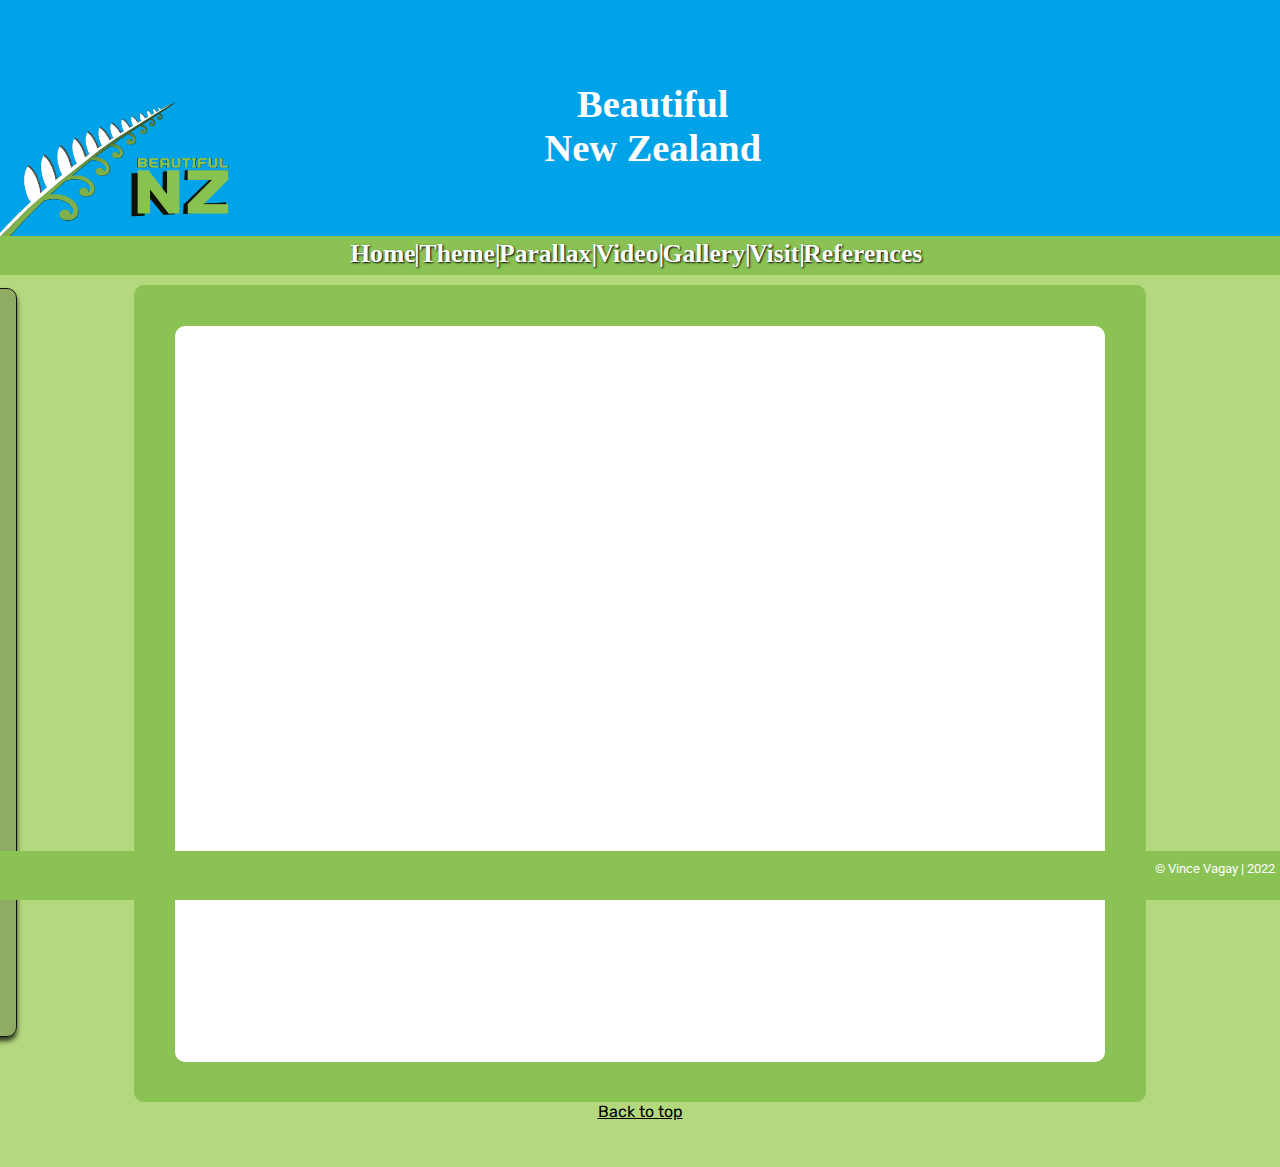
<file: LayoutBase.html>
<!DOCTYPE html>
<html lang="en">
  <!--© Vince Vagay-->
<head>
  <meta charset="UTF-8">
  <meta http-equiv="X-UA-Compatible" content="IE=edge">
  <meta name="viewport" content="width=device-width, initial-scale=1.0">
  <title>Beautiful NZ - Vince Vagay</title>
  <link rel="stylesheet" href="mystyle.css" type="text/css">
</head>

<!--Header contains logo and title-->
<header id="header" class="header">
  <!--For title of page-->
  <div class="flexbox wrapper" style="margin-top: -10px; margin-right: -8px; margin-left: -8px;">
      <h1 style="font-family: Verdana;font-size:3vw; color: white;">Beautiful <br> New Zealand</h1> 
  </div>
  <img class="zLayer0" src="Images/Header.png" alt="Javascript Header Image" style="width: 101.4%; margin-left: -10px;"/>
  <div class="zLayer99">
    <img  src="Images/HeaderLogo.png" alt="Javascript Header Image" style="width: 20%; margin-left: -10px; margin-top:-100%"/>
  </div>
</header>
<!--Header ends here-->
<!--Body starts here-->
<body>
</div> 
<!--Navigation starts here-->
<!--Links to parts of website-->
<div class="nav" id="nav">
<div style="text-align: center; background-color: #8ac353; font-family: 'Verdana'; font-size: 2vw; padding-top: 0.2vw; padding-bottom: 0.5vw;">
  <a class = "nav" href="index.html" style="color: white;">Home </a> 
  <a class = "nav" href="theme.html" style="color: white;">|Theme|</a> 
  <a class = "nav" href="parallax.html" style="color: white;">Parallax|</a> 
  <a class = "nav" href="video.html" style="color: white;">Video|</a> 
  <a class = "nav" href="gallery.html" style="color: white;">Gallery|</a> 
  <a class = "nav" href="visit.html" style="color: white;">Visit|</a> 
  <a class = "nav" href="references.html" style="color: white;">References</a> 
</div>

<!--Sidebar navigation, scrolls you to section on current page-->
<div class="container" style="margin-top: 1%;">
  <nav>
      <ul>
          <li class = "link"><a href="#Section1" style="color: white">Section 1</a></li>
          <li class = "link"><a href="#Section2" style="color: white">Section 2</a></li>
          <li class = "link"><a href="#Section3" style="color: white">Section 3</a></li>
          <li class = "link"><a href="#Section4" style="color: white">Section 4</a></li>
          <li class = "link"><a href="#Section5" style="color: white">Section 5</a></li>
      </ul>
  </nav>
</div>
</div>
<!--Js to make nav scroll with page-->
<script>
  window.onscroll = function() {myFunction()};
  
  var nav = document.getElementById("nav");
  var sticky = nav.offsetTop;
  
  function myFunction() {
    if (window.pageYOffset > sticky) {
      nav.classList.add("sticky");
    } else {
      nav.classList.remove("sticky");
    }
  }
</script>

<!--Navigation ends here-->

<!--Start of flexboxes to divide webpage-->

<!--Each section follows the same uniformity: image on left, heading on right, text on Right below heading-->
<div class="flexbox">
  <!--Header is centred with a large font size-->
  <div id="" style="font-size:1.5vw;text-align:left;">
    <br><br><br><br><br><br><br><br><br><br><br><br><br><br><br><br><br><br><br><br><br><br><br><br><br><br><br><br><br><br><br><br>

  </div>
</div>
</body>
<!--Body ends here-->
<!--Link to scroll you back to top of page-->
<div style="text-align: center;">
<a style="color:#000000;" href="#header">Back to top</a>
<br><br><br>
<!--Footer that travels with you at the bottom of page-->
<footer>
<!--Copyrighted by me-->
<span style="float: right; margin-right:25px;">© Vince Vagay | 2022</span>
</footer>

</html>
</file>
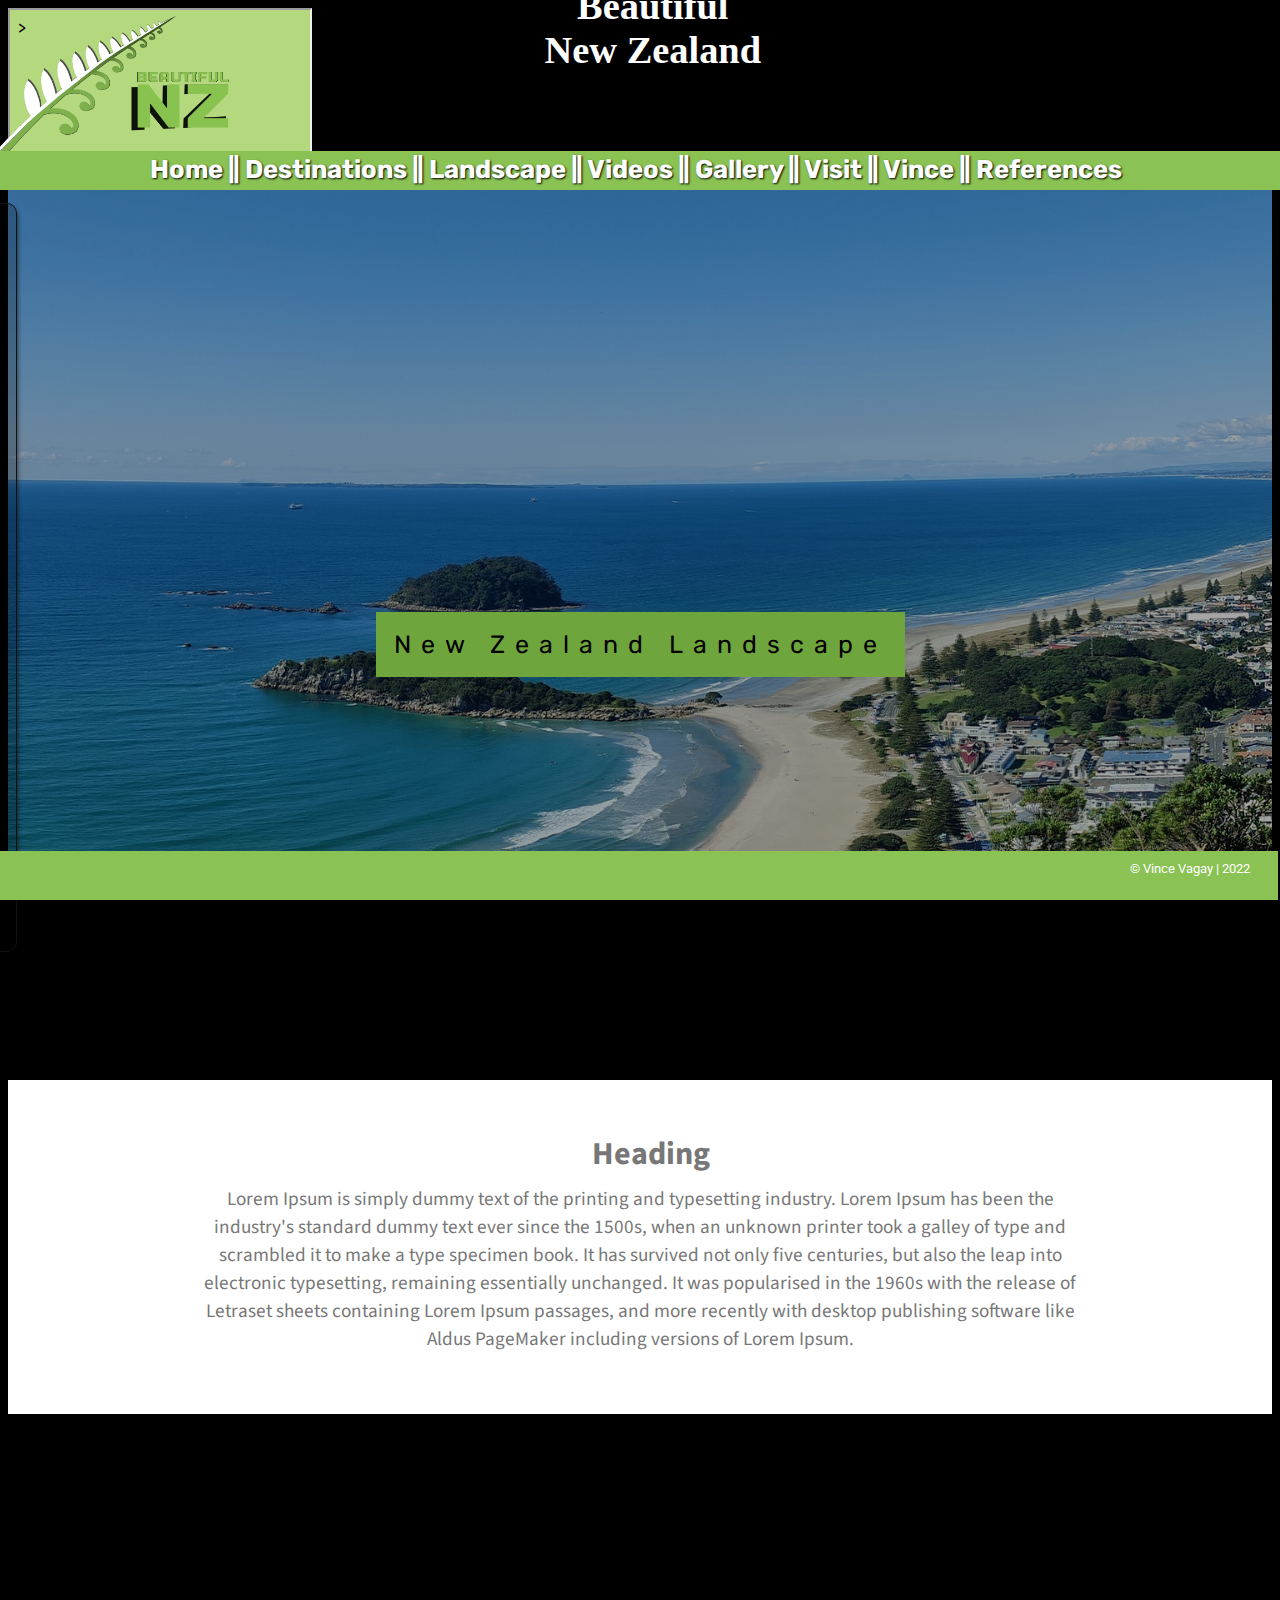
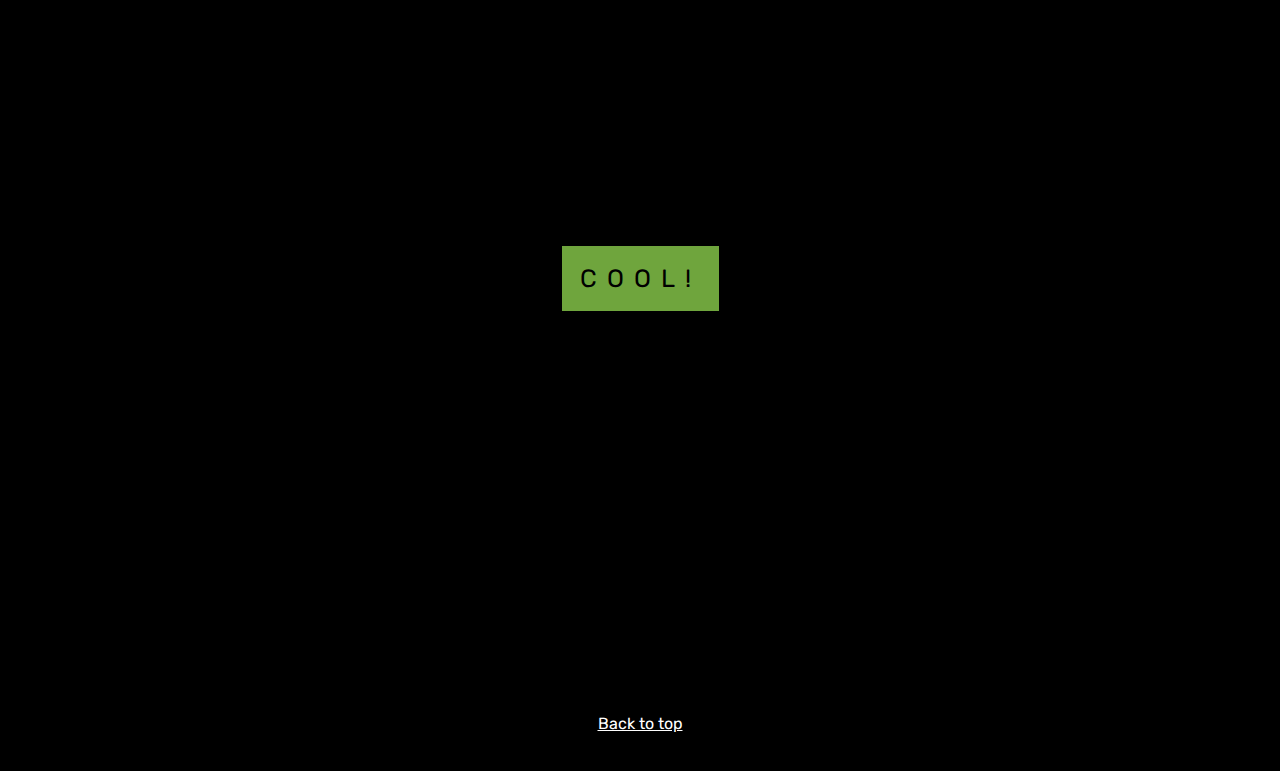
<file: parallax.html>
<!DOCTYPE html>
<html lang="en">
  <!--© Vince Vagay-->
  <!--This page took 30 minutes to code-->
<head>
  <meta charset="UTF-8">
  <meta http-equiv="X-UA-Compatible" content="IE=edge">
  <meta name="viewport" content="width=device-width, initial-scale=1.0">
  <title>Beautiful NZ - Vince Vagay</title>
  <link rel="stylesheet" href="mystyle.css" type="text/css">
</head>
<style>
body, html {
height: 100%;
background-color: #000000;
font-family: 'Rubik', sans-serif;
}
.bgimg-1, .bgimg-2, .bgimg-3 {
  position: relative;
  opacity: 0.65;
  background-attachment: fixed;
  background-position: center;
  background-repeat: no-repeat;
  background-size: cover;
}
.bgimg-1 {
  background-image: url("Images/Placeholder1080p.png");
  min-height: 100%;
}

.bgimg-2 {
  background-image: url("Images/Placeholder1080p.png");
  min-height: 400px;
}

.bgimg-3 {
  background-image: url("Images/Placeholder1080p.png");
  min-height: 400px;
}

.caption {
  position: absolute;
  left: 0;
  top: 50%;
  width: 100%;
  text-align: center;
  color: #0000;
}

.caption span.border {
  background-color: #abfe5e;
  color: #000000;
  padding: 18px;
  font-size: 25px;
  letter-spacing: 10px;
}
</style>
<!--Header contains logo and title-->
<iframe src="background.html"></iframe>
<header id="header" class="header">
    <!--For title of page-->
    <div class="flexbox wrapper" style="margin-top: -10px; margin-right: -8px; margin-left: -8px;">
        <h1 style="font-family: Verdana;font-size:3vw; color: white;  margin-top: -10%">Beautiful <br> New Zealand</h1> 
    </div>
    <div class="zLayer99">
        <img  class="non"src="Images/HeaderLogo.png" alt="HeaderLogo" style="width: 20%; margin-left: -10px; margin-top:-100%"/>
    </div>
</header>
<!--Header ends here-->
<!--Body starts here-->
<body>
</div> 
<!--Navigation starts here-->
<!--Links to parts of website-->
<div class="nav" id="nav">
    <div style="text-align: center; background-color: #8ac353; font-size: 2vw; padding-top: 0.2vw; padding-bottom: 0.5vw; width: 99.95%;">
      <a class = "nav" href="index.html" style="color: white;">Home |</a> 
      <a class = "nav" href="theme.html" style="color: white;">| Destinations |</a> 
      <a class = "nav" href="parallax.html" style="color: white;">| Landscape |</a> 
      <a class = "nav" href="video.html" style="color: white;">| Videos |</a> 
      <a class = "nav" href="gallery.html" style="color: white;">| Gallery |</a> 
      <a class = "nav" href="visit.html" style="color: white;">| Visit |</a> 
      <a class = "nav" href="vince.html" style="color: white;">| Vince |</a> 
      <a class = "nav" href="references.html" style="color: white;">| References</a> 
    </div>
    
<!--Sidebar navigation, scrolls you to section on current page-->
<div class="container" style="margin-top: 1%;">
  <nav>
      <ul>
          <li class = "link"><a href="#Section1" style="color: white">Section 1</a></li>
          <li class = "link"><a href="#Section2" style="color: white">Section 2</a></li>
          <li class = "link"><a href="#Section3" style="color: white">Section 3</a></li>
          <li class = "link"><a href="#Section4" style="color: white">Section 4</a></li>
          <li class = "link"><a href="#Section5" style="color: white">Section 5</a></li>
      </ul>
  </nav>
</div>
</div>
<!--Js to make nav scroll with page-->
<script>
  window.onscroll = function() {myFunction()};
  
  var nav = document.getElementById("nav");
  var sticky = nav.offsetTop;
  
  function myFunction() {
    if (window.pageYOffset > sticky) {
      nav.classList.add("sticky");
    } else {
      nav.classList.remove("sticky");
    }
  }
</script>
<!--Navigation ends here-->
    <div class="bgimg-1">
        <div class="caption">
        <span class="border">New Zealand Landscape</span>
        </div>
      </div>

      <div style="color: #777;background-color:white;text-align:center;padding:50px 80px; word-wrap: break-word;">
        <h3 style="text-align:center;">Heading</h3>
        <p style="padding-left: 10%; text-align: center;">Lorem Ipsum is simply dummy text of the printing and typesetting industry. Lorem Ipsum has been the industry's standard dummy text ever since the 1500s, when an unknown printer took a galley of type and scrambled it to make a type specimen book. It has survived not only five centuries, but also the leap into electronic typesetting, remaining essentially unchanged. It was popularised in the 1960s with the release of Letraset sheets containing Lorem Ipsum passages, and more recently with desktop publishing software like Aldus PageMaker including versions of Lorem Ipsum.</p>
      </div>
      
      <div class="bgimg-1">
        <div class="caption">
        <span class="border">COOL!</span>
        </div>
      </div>
</body>
<!--Body ends here-->
<!--Link to scroll you back to top of page-->
<div style="text-align: center;">
<a style="color:#ffffff;" href="#header">Back to top</a>
<br><br><br>
<!--Footer that travels with you at the bottom of page-->
<footer style="width:99%;">
<!--Copyrighted by me-->
<span style="float: right; margin-right:25px;">© Vince Vagay | 2022</span>
</footer>

</html>
</file>
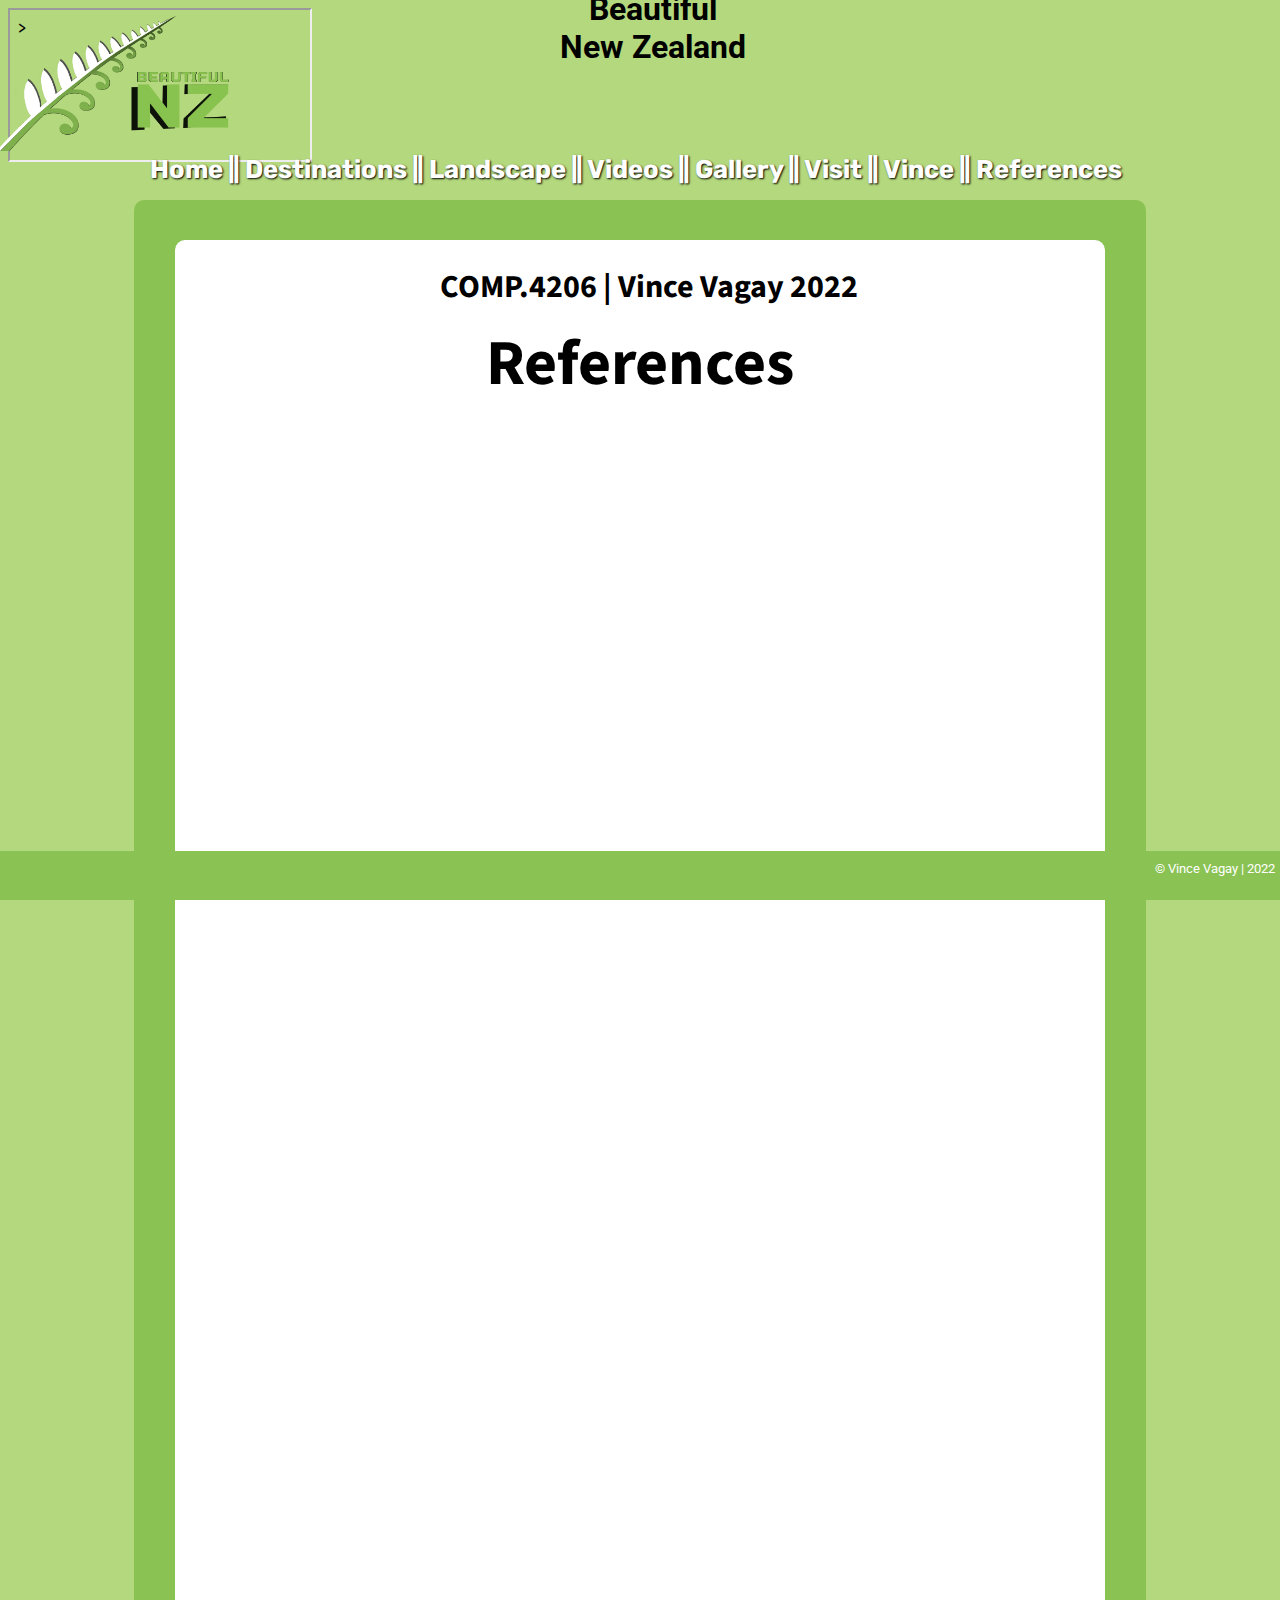
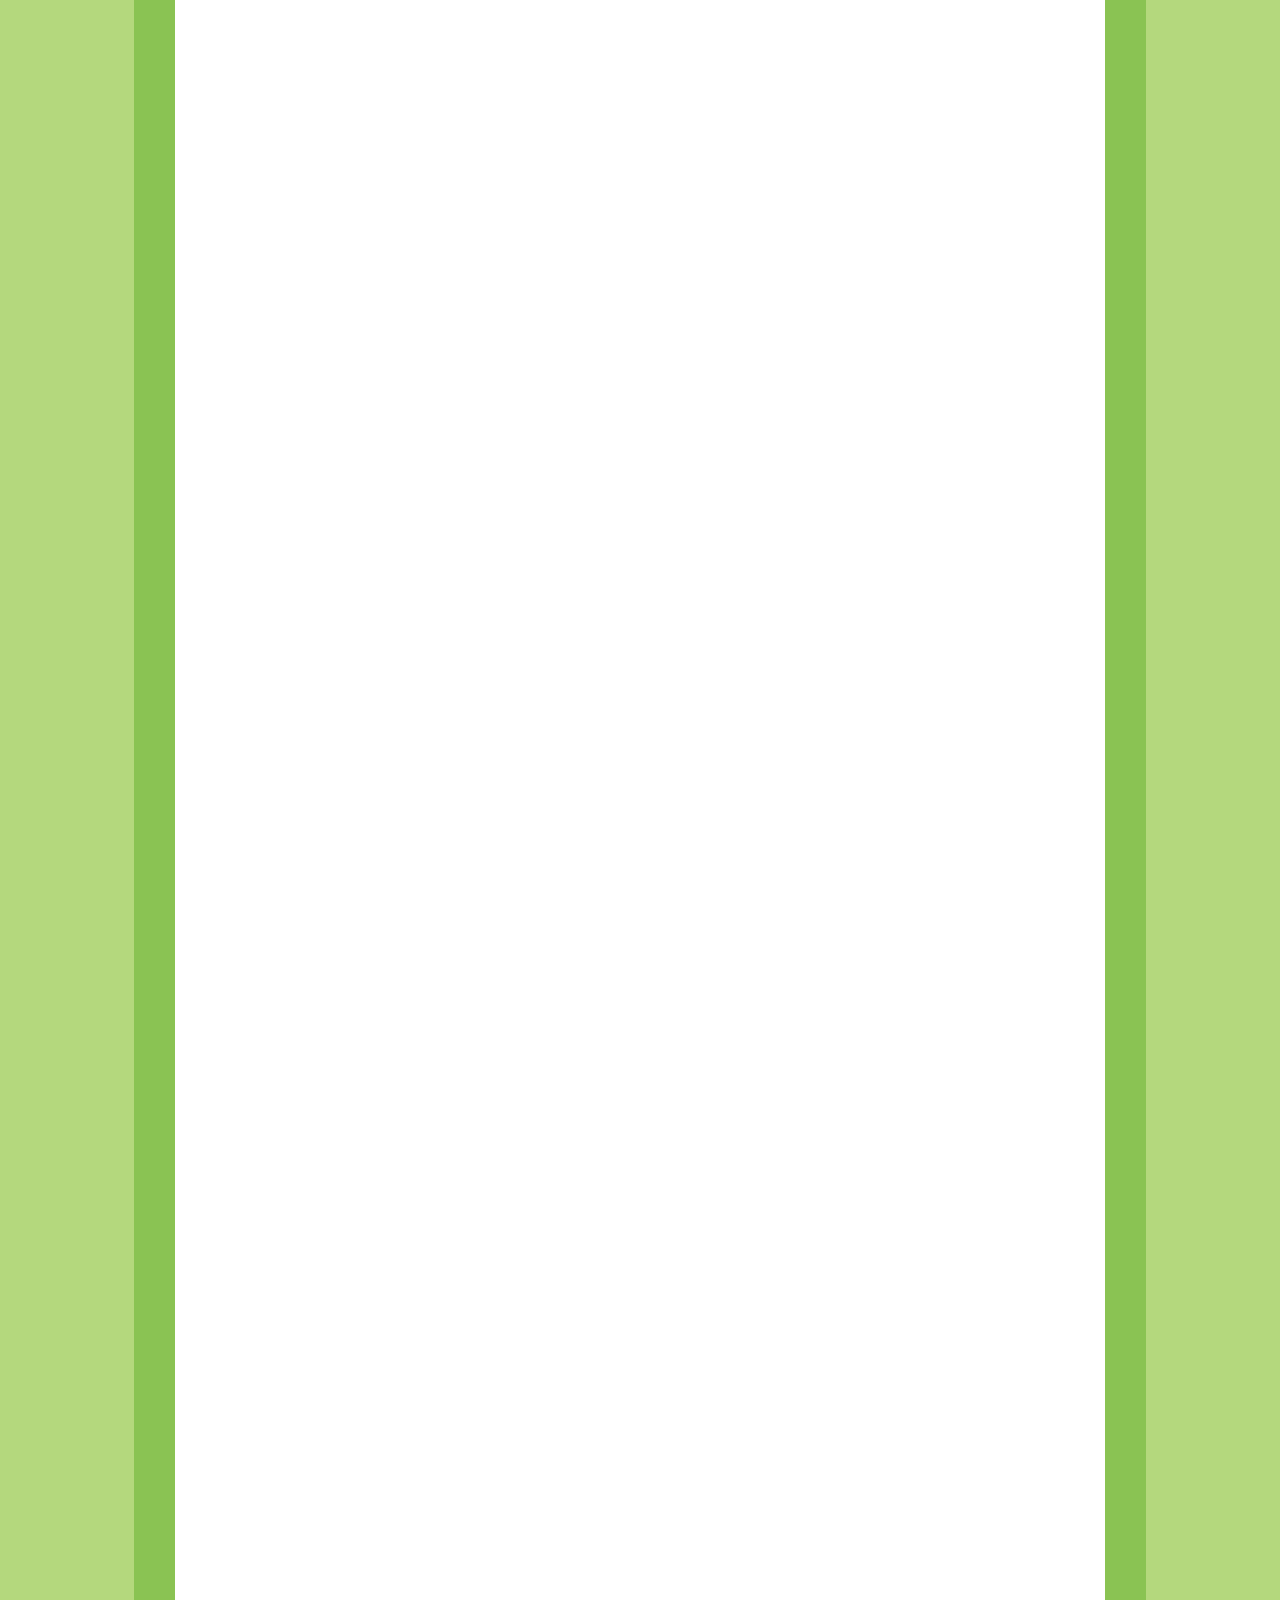
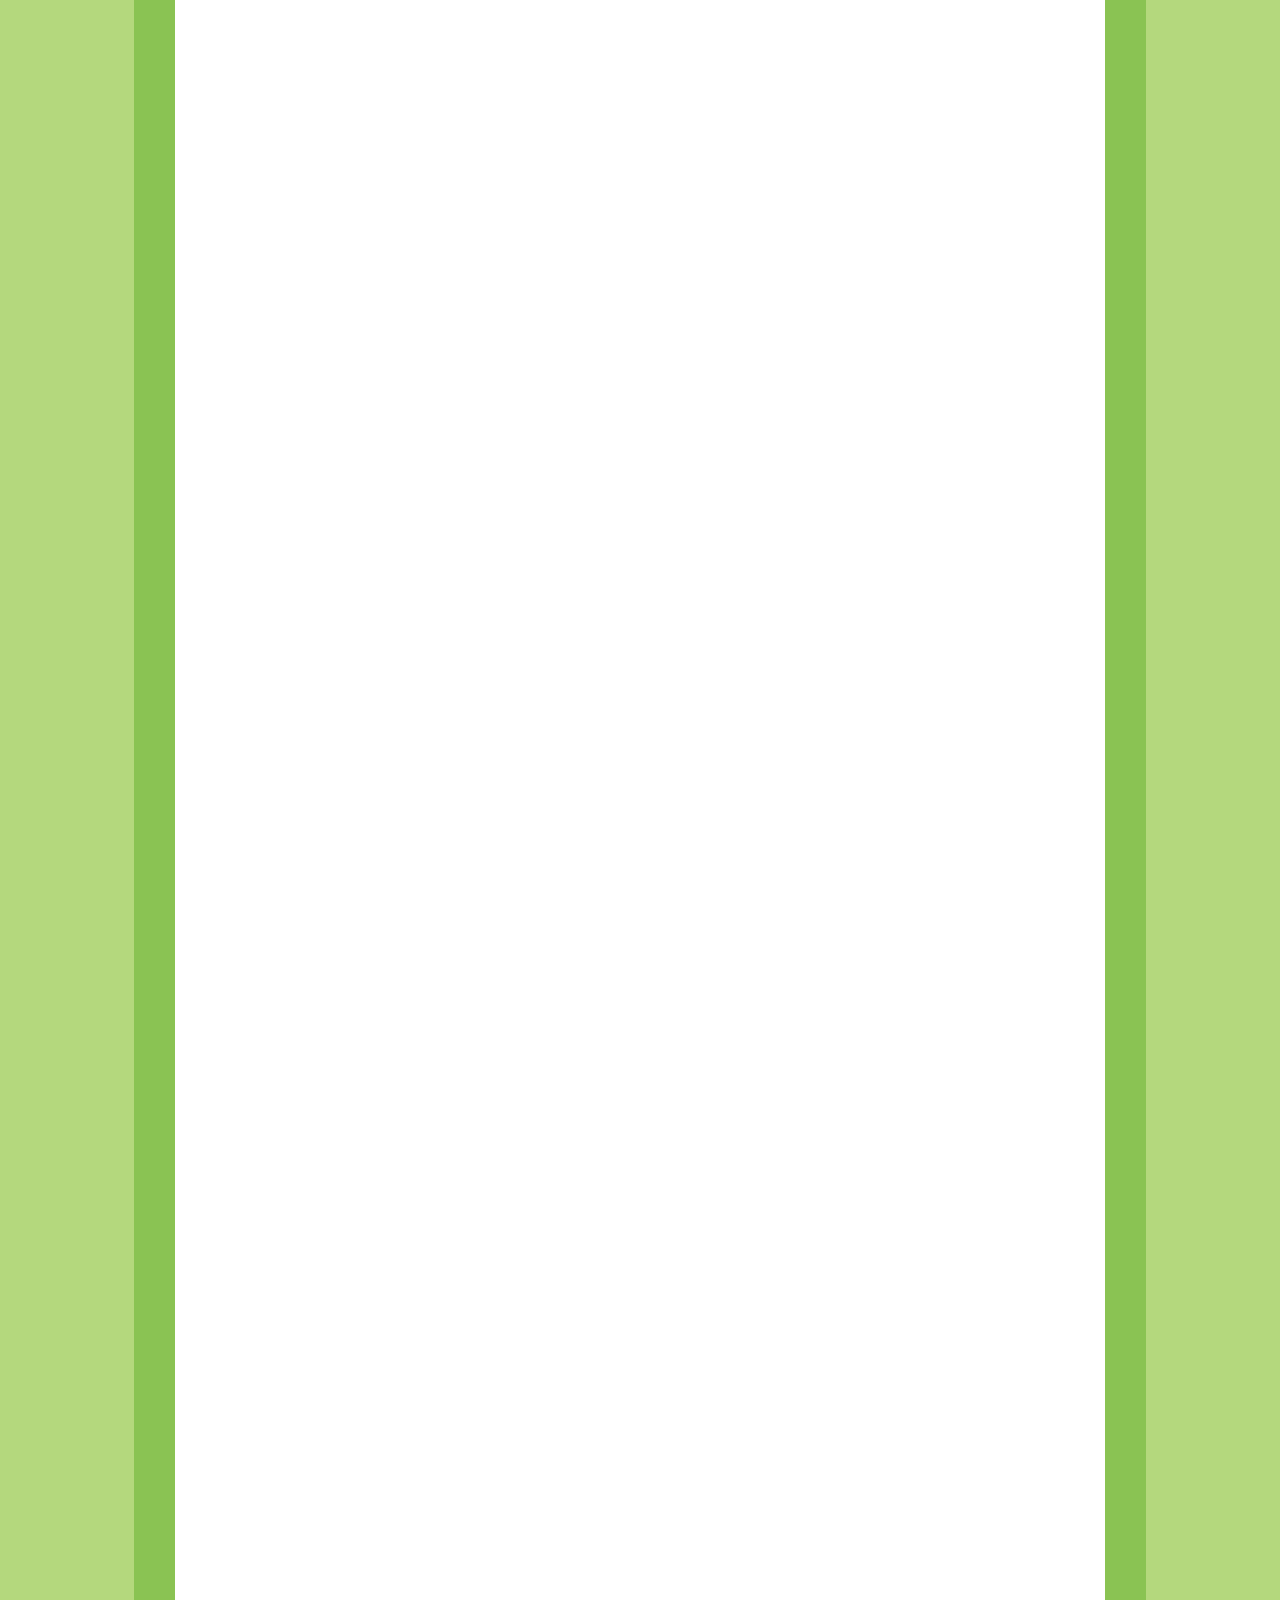
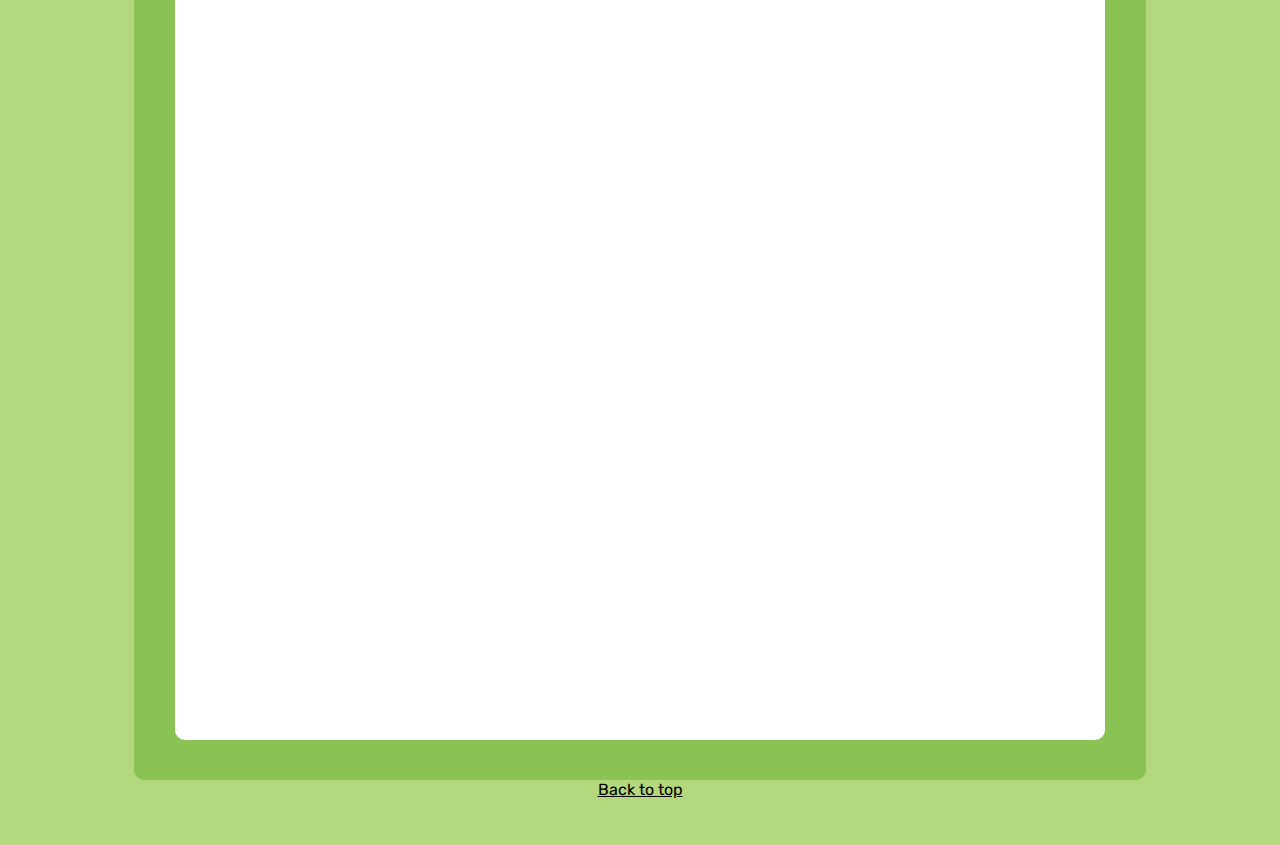
<file: references.html>
<!DOCTYPE html>
<html lang="en">
  <!--© Vince Vagay-->
<head>
  <meta charset="UTF-8">
  <meta http-equiv="X-UA-Compatible" content="IE=edge">
  <meta name="viewport" content="width=device-width, initial-scale=1.0">
  <title>Beautiful NZ - Vince Vagay</title>
  <link rel="stylesheet" href="mystyle.css" type="text/css">
</head>
<style>
    body{
        background-image: url();
    }
</style>
<!--Header contains logo and title-->
<iframe src="background.html"></iframe>
<header id="header" class="header">
    <!--For title of page-->
    <div class="flexbox wrapper" style="margin-top: -10px; margin-right: -8px; margin-left: -8px;">
      <h1 style="margin-top: -10%;">Beautiful <br> New Zealand</h1> 
    </div>
    <div class="zLayer99">
        <img  class="non"src="Images/HeaderLogo.png" alt="HeaderLogo" style="width: 20%; margin-left: -10px; margin-top:-100%"/>
    </div>
</header>
<!--Header ends here-->
<!--Body starts here-->
<body>
</div> 
<!--Navigation starts here-->
<!--Links to parts of website-->
<div class="nav" id="nav">
    <div style="text-align: center; font-size: 2vw; padding-top: 0.2vw; padding-bottom: 0.5vw;">
      <a class = "nav" href="index.html" style="color: white;">Home |</a> 
      <a class = "nav" href="theme.html" style="color: white;">| Destinations |</a> 
      <a class = "nav" href="parallax.html" style="color: white;">| Landscape |</a> 
      <a class = "nav" href="video.html" style="color: white;">| Videos |</a> 
      <a class = "nav" href="gallery.html" style="color: white;">| Gallery |</a> 
      <a class = "nav" href="visit.html" style="color: white;">| Visit |</a> 
      <a class = "nav" href="vince.html" style="color: white;">| Vince |</a> 
      <a class = "nav" href="references.html" style="color: white;">| References</a> 
    </div>
</div>
<!--Js to make nav scroll with page-->
<script>
  window.onscroll = function() {myFunction()};
  
  var nav = document.getElementById("nav");
  var sticky = nav.offsetTop;
  
  function myFunction() {
    if (window.pageYOffset > sticky) {
      nav.classList.add("sticky");
    } else {
      nav.classList.remove("sticky");
    }
  }
</script>

<!--Navigation ends here-->

<!--Start of flexboxes to divide webpage-->

<!--Each section follows the same uniformity: image on left, heading on right, text on Right below heading-->
<div class="flexbox">
  <!--Header is centred with a large font size-->
  <div style="font-size:1.5vw;text-align:left;">
    <br>
    <h3 style="text-align: center">COMP.4206 | Vince Vagay 2022</h3>
    <h2>References</h2>
    <iframe style="margin-left:0%; width: 95%; height: 400vw"src="https://docs.google.com/document/d/e/2PACX-1vTWiAtdsROwJa-HzDzx-qT4bCZF2iDjPdpbWjqB1N8Jq_lIgP9VbN_RKKse17GSo2Oy455Ka_DNr4bY/pub?embedded=true" frameborder="0" style="overflow:hidden;overflow-x:hidden;overflow-y:hidden;width:832px;position:absolute;top:-92px;left:-150px;right:0px;bottom:0px;z-index:0;"></iframe>
  </div>
</div>
</body>
<!--Body ends here-->
<!--Link to scroll you back to top of page-->
<div style="text-align: center;">
<a style="color:#000000;" href="#header">Back to top</a>
<br><br><br>
<!--Footer that travels with you at the bottom of page-->
<footer>
<!--Copyrighted by me-->
<span style="float: right; margin-right:25px;">© Vince Vagay | 2022</span>
</footer>

</html>
</file>
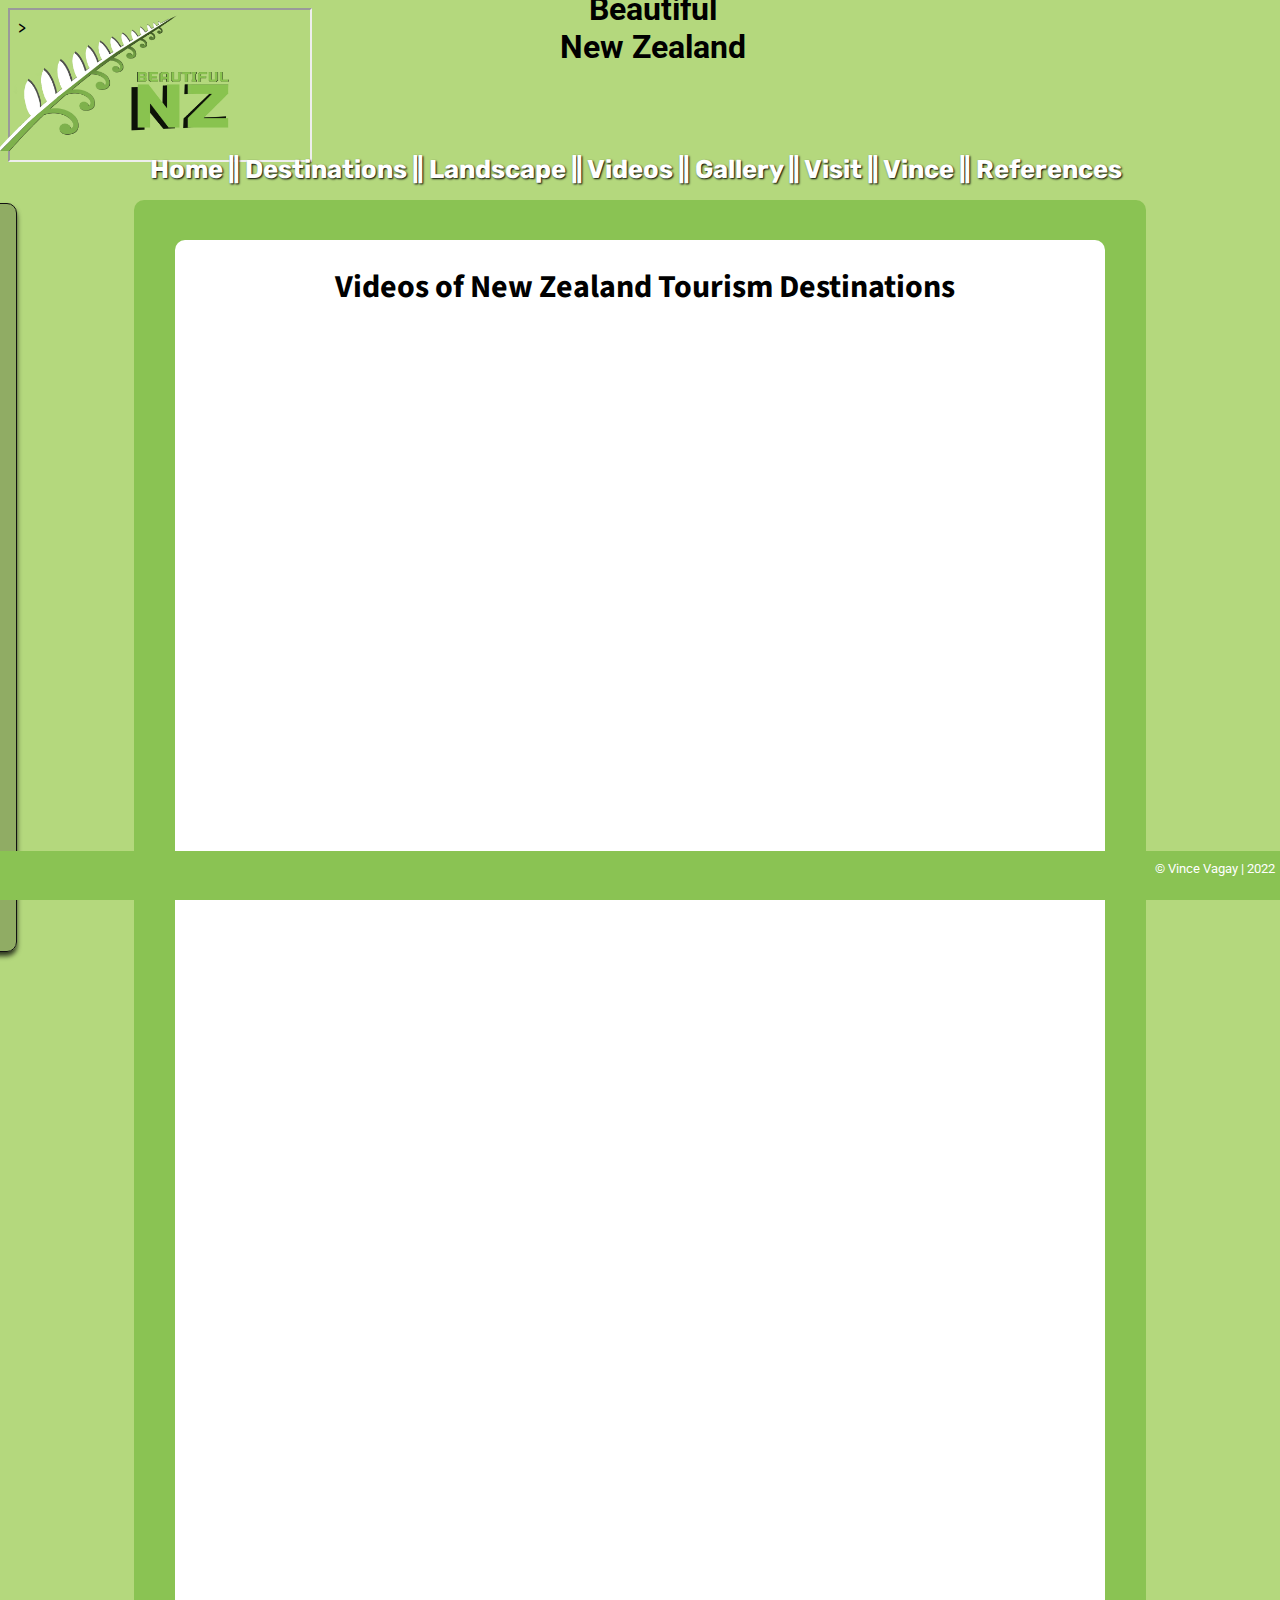
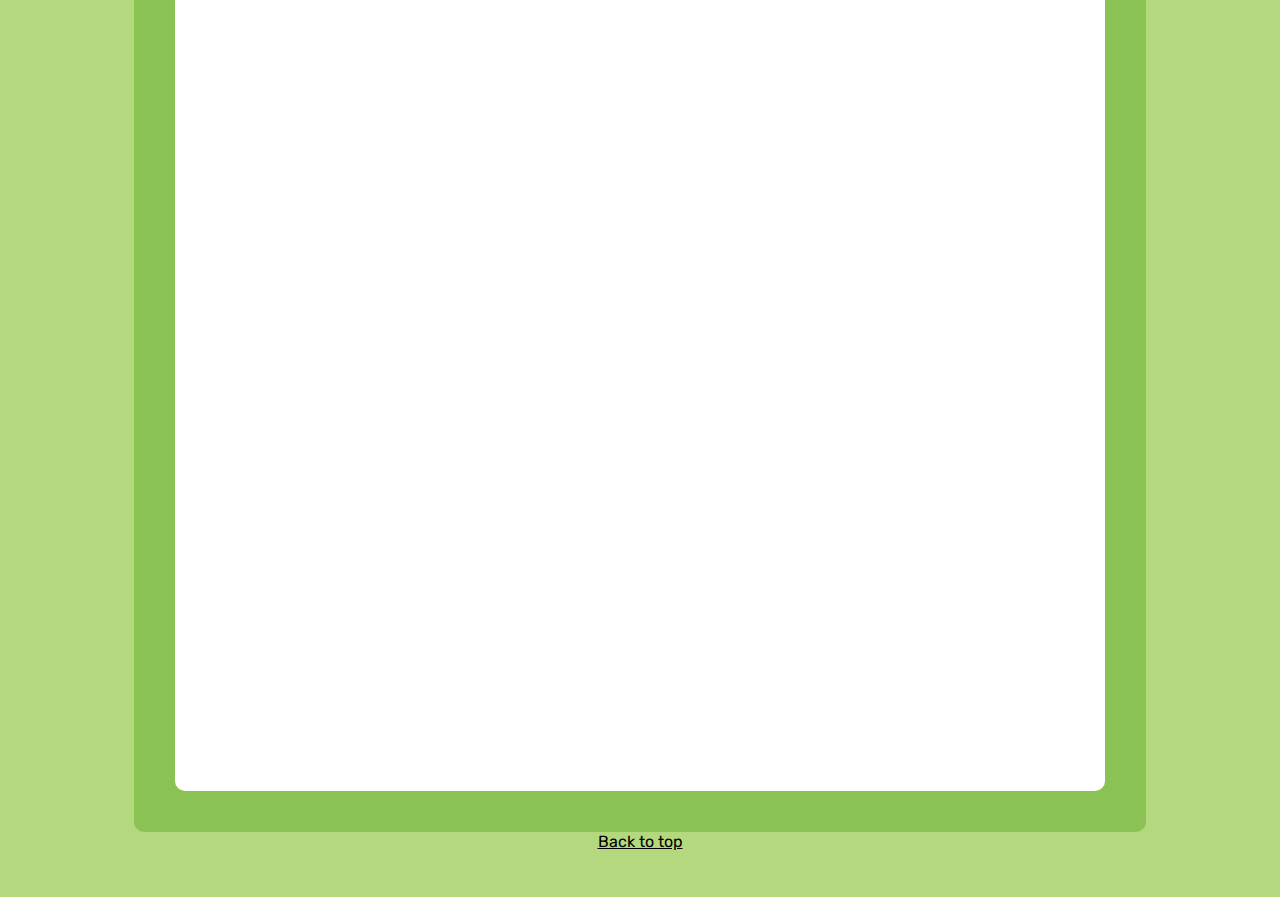
<file: video.html>
<!DOCTYPE html>
<html lang="en">
  <!--© Vince Vagay-->
  <!--This page took 30 Minutes to code-->
<head>
  <meta charset="UTF-8">
  <meta http-equiv="X-UA-Compatible" content="IE=edge">
  <meta name="viewport" content="width=device-width, initial-scale=1.0">
  <title>Beautiful NZ - Vince Vagay</title>
  <link rel="stylesheet" href="mystyle.css" type="text/css">
</head>
<!--Header contains logo and title-->
<iframe src="background.html"></iframe>
<header id="header" class="header">
    <!--For title of page-->
    <div class="flexbox wrapper" style="margin-top: -10px; margin-right: -8px; margin-left: -8px;">
        <h1 style="margin-top: -10%;">Beautiful <br> New Zealand</h1> 
    </div>
    <div class="zLayer99">
        <img  class="non"src="Images/HeaderLogo.png" alt="HeaderLogo" style="width: 20%; margin-left: -10px; margin-top:-100%"/>
    </div>
</header>
<!--Header ends here-->
<!--Body starts here-->
<body>
</div> 
<!--Navigation starts here-->
<!--Links to parts of website-->
<div class="nav" id="nav">
    <div style="text-align: center; font-size: 2vw; padding-top: 0.2vw; padding-bottom: 0.5vw;">
      <a class = "nav" href="index.html" style="color: white;">Home |</a> 
      <a class = "nav" href="theme.html" style="color: white;">| Destinations |</a> 
      <a class = "nav" href="parallax.html" style="color: white;">| Landscape |</a> 
      <a class = "nav" href="video.html" style="color: white;">| Videos |</a> 
      <a class = "nav" href="gallery.html" style="color: white;">| Gallery |</a> 
      <a class = "nav" href="visit.html" style="color: white;">| Visit |</a> 
      <a class = "nav" href="vince.html" style="color: white;">| Vince |</a> 
      <a class = "nav" href="references.html" style="color: white;">| References</a> 
    </div>
    
<!--Sidebar navigation, scrolls you to section on current page-->
<div class="container" style="margin-top: 1%;">
  <nav>
      <ul>
          <li class = "link"><a href="#Section1" style="color: white">Video 1</a></li>
          <li class = "link"><a href="#Section2" style="color: white">Video 2</a></li>
          <li class = "link"><a href="#Section3" style="color: white">Video 3</a></li>
          <li class = "link"><a href="#Section4" style="color: white">Video 4</a></li>
      </ul>
  </nav>
</div>
</div>
<!--Js to make nav scroll with page-->
<script>
  window.onscroll = function() {myFunction()};
  
  var nav = document.getElementById("nav");
  var sticky = nav.offsetTop;
  
  function myFunction() {
    if (window.pageYOffset > sticky) {
      nav.classList.add("sticky");
    } else {
      nav.classList.remove("sticky");
    }
  }
</script>

<!--Navigation ends here-->

<!--Start of flexboxes to divide webpage-->

<!--Each section follows the same uniformity: image on left, heading on right, text on Right below heading-->
<div class="flexbox">
  <!--Header is centred with a large font size-->
  <div style="font-size:1.5vw;text-align:left;">
    <br>
    <h3 style="text-align: center; padding-bottom: 3%; margin-left: -1%;">Videos of New Zealand Tourism Destinations</h3>
    <br>
    <div style="padding-left: 2%;">
      <br id="Section1"><br>
    <iframe style="width: 64vw; height: 36vw; padding-bottom: 1.5%;"src="https://www.youtube.com/embed/_eMAXOp2PvA" allowfullscreen  frameborder="0"></iframe>
    <br id="Section2"><br>
    <iframe style="width: 64vw; height: 36vw; padding-bottom: 1.5%;"src="https://www.youtube.com/embed/EdKDIph5IaM" allowfullscreen  frameborder="0"></iframe>
    <br id="Section3"><br>
    <iframe style="width: 64vw; height: 36vw; padding-bottom: 1.5%;"src="https://www.youtube.com/embed/RgKJPSkS4cs" allowfullscreen  frameborder="0"></iframe>
    <br id="Section4"><br>
    <iframe style="width: 64vw; height: 36vw; padding-bottom: 1.5%;"src="https://www.youtube.com/embed/YvnujdyigXE" allowfullscreen  frameborder="0"></iframe>
    </iframe>
  </div>
  </div>
</div>
</body>
<!--Body ends here-->
<!--Link to scroll you back to top of page-->
<div style="text-align: center;">
<a style="color:#000000;" href="#header">Back to top</a>
<br><br><br>
<!--Footer that travels with you at the bottom of page-->
<footer>
<!--Copyrighted by me-->
<span style="float: right; margin-right:25px;">© Vince Vagay | 2022</span>
</footer>

</html>
</file>
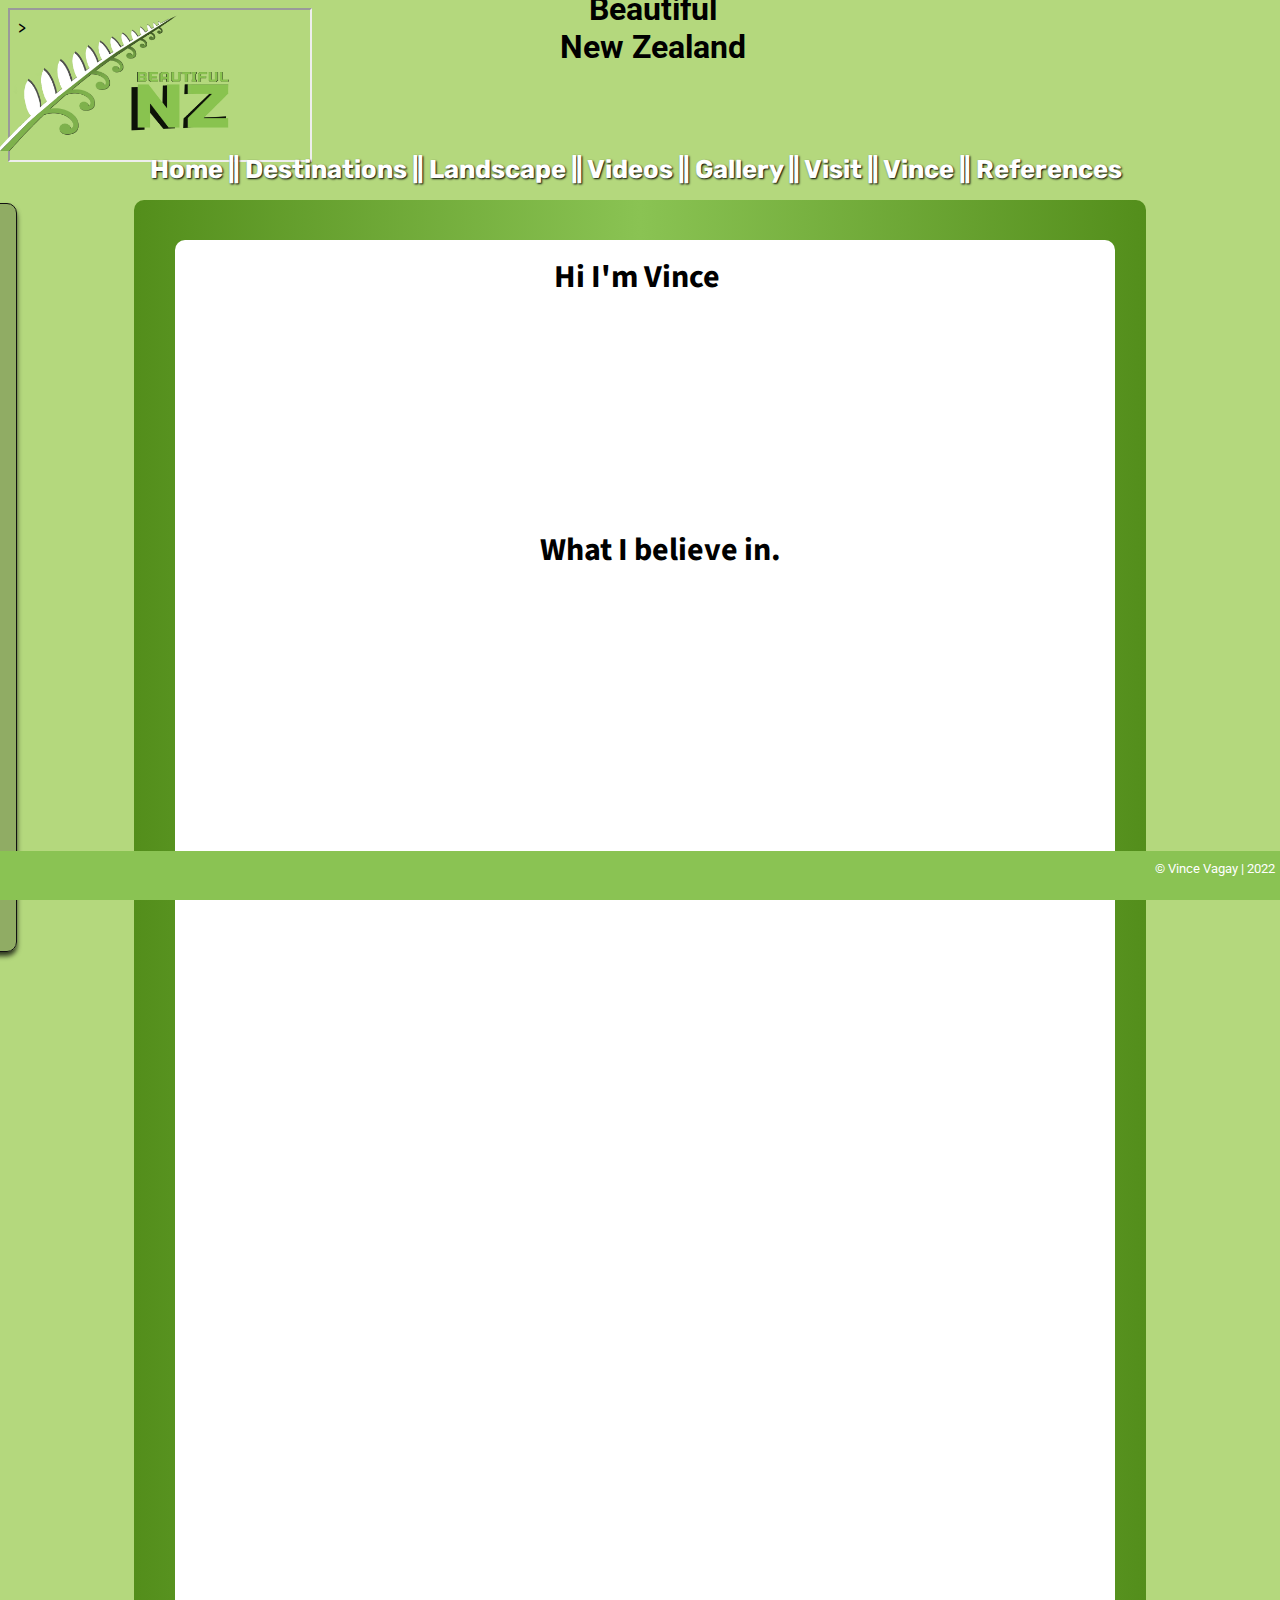
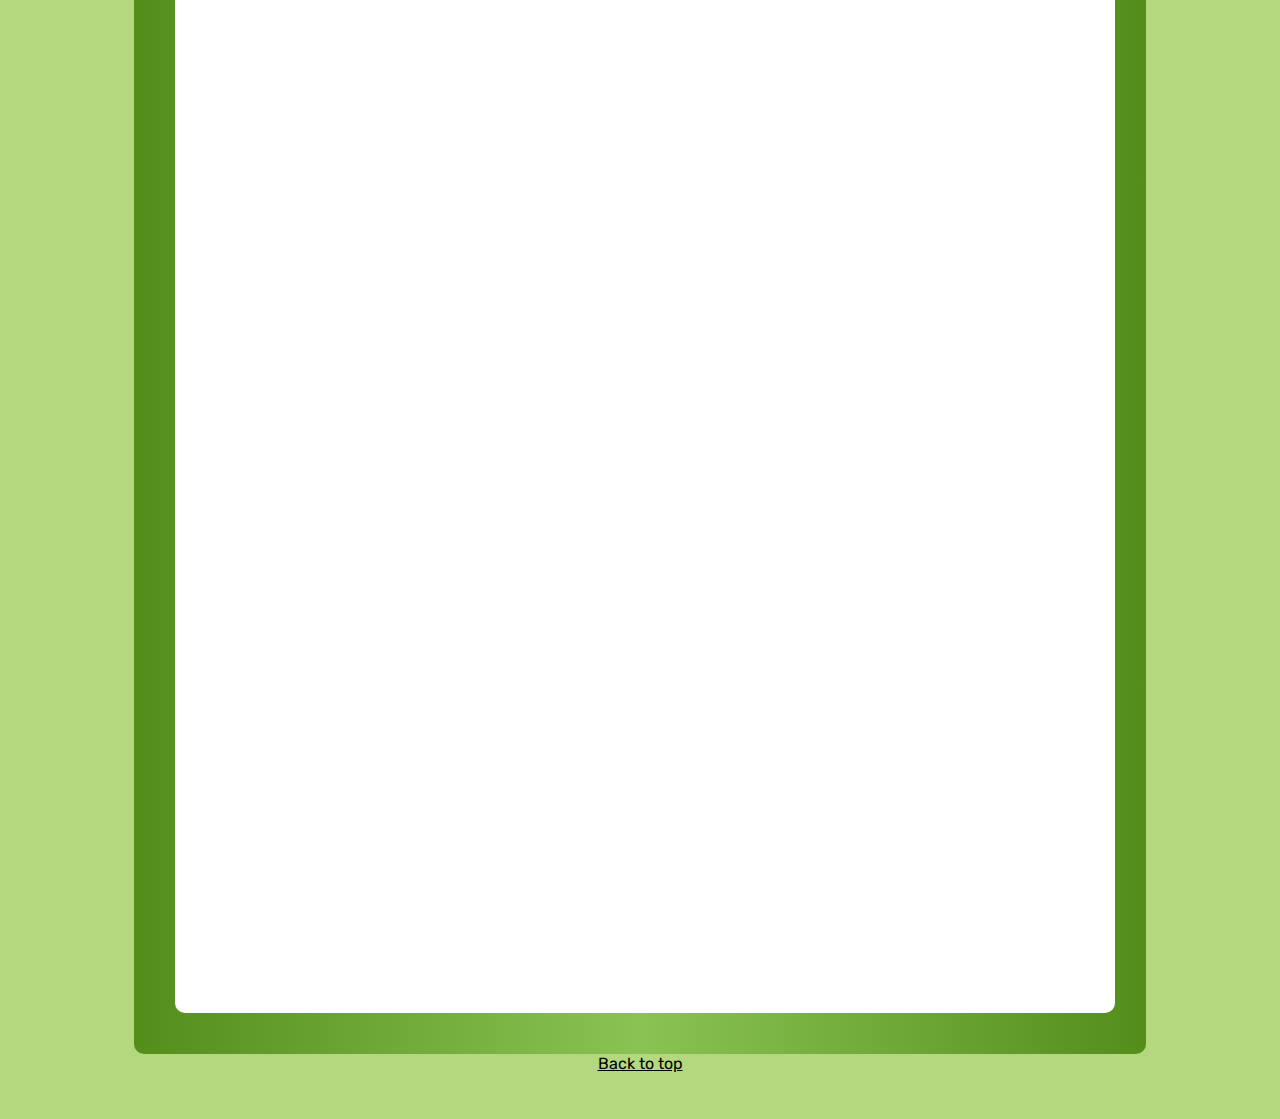
<file: vince.html>
<!DOCTYPE html>
<html lang="en">
  <!--© Vince Vagay-->
<head>
  <meta charset="UTF-8">
  <meta http-equiv="X-UA-Compatible" content="IE=edge">
  <meta name="viewport" content="width=device-width, initial-scale=1.0">
  <title>Beautiful NZ - Vince Vagay</title>
  <link rel="stylesheet" href="mystyle.css" type="text/css">
</head>
<!--Header contains logo and title-->
<iframe src="background.html"></iframe>
<header id="header" class="header">
    <!--For title of page-->
    <div class="flexbox wrapper" style="margin-top: -10px; margin-right: -8px; margin-left: -8px;">
      <h1 style="margin-top: -10%;">Beautiful <br> New Zealand</h1> 
    </div>
    <div class="zLayer99">
        <img  class="non"src="Images/HeaderLogo.png" alt="HeaderLogo" style="width: 20%; margin-left: -10px; margin-top:-100%"/>
    </div>
</header>
<!--Header ends here-->
<style>
  .flexbox{
    all:unset;
    display: flex;
    flex-wrap: wrap;
    background: rgb(83,142,27);
    background: linear-gradient(90deg, rgba(83,142,27,1) 0%, rgba(138,195,83,1) 50%, rgba(83,142,27,1) 100%);
    border-radius: 10px 10px 10px 10px;
    height: 100%;
    width: 80%;
    margin-left: 10%;
    margin-top: 20px;
    text-align: center;
    z-index: 2;
  }
</style>
<!--Body starts here-->
<body>
</div> 
<!--Navigation starts here-->
<!--Links to parts of website-->
<div class="nav" id="nav">
    <div style="text-align: center; font-size: 2vw; padding-top: 0.2vw; padding-bottom: 0.5vw;">
      <a class = "nav" href="index.html" style="color: white;">Home |</a> 
      <a class = "nav" href="theme.html" style="color: white;">| Destinations |</a> 
      <a class = "nav" href="parallax.html" style="color: white;">| Landscape |</a> 
      <a class = "nav" href="video.html" style="color: white;">| Videos |</a> 
      <a class = "nav" href="gallery.html" style="color: white;">| Gallery |</a> 
      <a class = "nav" href="visit.html" style="color: white;">| Visit |</a> 
      <a class = "nav" href="vince.html" style="color: white;">| Vince |</a> 
      <a class = "nav" href="references.html" style="color: white;">| References</a> 
    </div>
    
<!--Sidebar navigation, scrolls you to section on current page-->
<div class="container" style="margin-top: 1%;">
  <nav>
      <ul>
          <li class = "link"><a href="#Section1" style="color: white">Section 1</a></li>
          <li class = "link"><a href="#Section2" style="color: white">Section 2</a></li>
          <li class = "link"><a href="#Section3" style="color: white">Section 3</a></li>
          <li class = "link"><a href="#Section4" style="color: white">Section 4</a></li>
          <li class = "link"><a href="#Section5" style="color: white">Section 5</a></li>
      </ul>
  </nav>
</div>
</div>
<!--Js to make nav scroll with page-->
<script>
  window.onscroll = function() {myFunction()};
  
  var nav = document.getElementById("nav");
  var sticky = nav.offsetTop;
  
  function myFunction() {
    if (window.pageYOffset > sticky) {
      nav.classList.add("sticky");
    } else {
      nav.classList.remove("sticky");
    }
  }
</script>

<!--Navigation ends here-->

<!--Start of flexboxes to divide webpage-->

<!--Each section follows the same uniformity: image on left, heading on right, text on Right below heading-->
<div class="flexbox">
  <!--Header is centred with a large font size-->
  <div id="" style="font-size:1.5vw;text-align:left; padding-left: 1.2%; margin-right: 3%; padding-top: 1.2%;">
    <h3 style="text-align: center; margin-left: -5%;">Hi I'm Vince</h3>
    <div style="width: 80%; padding-left: 10%;">
    <iframe style="border-radius:0px; padding-top: 5%; padding-bottom: 5%" src="https://open.spotify.com/embed/playlist/7nZXaVyq1Xh8a8m4PgYAv5?utm_source=generator" frameBorder="0" allowfullscreen="" allow="autoplay; clipboard-write; encrypted-media; fullscreen; picture-in-picture"></iframe>
    </div>
    <h3 style="text-align: center;">What I believe in.</h3>
    <iframe style="margin-left:0%; margin-top: -1%; width: 95%; height: 160vw;" src="https://docs.google.com/document/d/e/2PACX-1vQQVLlHfLKg8LW_XGYVqTYYLPIkuRyZ2MazvAv-FM5htfI-yqWkdvouYlRxXtpCWAvoVhN9oYFzVp8l/pub?embedded=true" frameborder="0" style="overflow:hidden;overflow-x:hidden;overflow-y:hidden;width:832px;position:absolute;top:-92px;left:-150px;right:0px;bottom:0px;z-index:0;"></iframe>
  </div>
</div>
</body>
<!--Body ends here-->
<!--Link to scroll you back to top of page-->
<div style="text-align: center;">
<a style="color:#000000;" href="#header">Back to top</a>
<br><br><br>
<!--Footer that travels with you at the bottom of page-->
<footer>
<!--Copyrighted by me-->
<span style="float: right; margin-right:25px;">© Vince Vagay | 2022</span>
</footer>

</html>
</file>
<file: mystyle.css>
@import url('https://fonts.googleapis.com/css2?family=Roboto:wght@300&family=Rubik&family=Source+Sans+Pro&display=swap');

  /*Smooth scrolling*/
  html {
    scroll-behavior: smooth;
  }
  /*Green background colour with 'Rubik' font*/
  body{
    background-color: #B4D87D;
    font-family: 'Rubik', sans-serif;
  }
  /*Main header top left*/
  h1{
    padding-left: 2%;
    text-align: center;
    font-family: 'Roboto', sans-serif;
  }
  /*Headers are centered with a font size and font of Source Sans Pro*/
  h2{
    text-align: center;
    font-size: 5vw;
    padding-top: 1%;
    margin-top: 1px;
    margin-bottom: 5px;
    font-family: 'Source Sans Pro', sans-serif;
  }
  /*Subheaders are aligned left with a font size and font of Source Sans Pro*/
  h3{
    padding-left: 2%;
    text-align: left;
    font-size: 2.5vw;
    margin-top: 1px;
    margin-bottom: -3px;
    font-family: 'Source Sans Pro', sans-serif;
  }
  p{
    padding-left: 2%;
    padding-right: 10%;
    text-align: left;
    font-size: 1.5vw;
    margin-top: 1%;
    margin-bottom: 1%;
    font-family: 'Source Sans Pro', sans-serif;
  }
  /*Audios are a certain dimension*/
  audio{
    height: 4vw;
    width: 70%;
  }
  /*Flexboxes are used to divide the whole page, rounded corners*/
  .flexbox {
    display: flex;
    flex-wrap: wrap;
    background-color: #8AC353;
    border-radius: 10px 10px 10px 10px;
    height: 100%;
    width: 80%;
    margin-left: 10%;
    margin-top: 20px;
    text-align: center;
    z-index: 2;
  }
  /*Layering*/
  .zLayer0{
      z-index:0;
  }
  .zLayer99{
      z-index:99;
      margin-top: -20px;
  }
  /*Divisions in flexboxes have chosen elements*/
  .flexbox > div {
    flex-wrap: wrap;
    background-color: #ffffff;
    width: 100%;
    height: 100%;
    margin: 4%;
    text-align: left;
    font-size: 120%;
    border-radius: 10px 10px 10px 10px;
    flex-wrap: wrap;
    display: flow-root;
    font-family: 'Rubik', sans-serif;
  }
  /*Images in flexboxes are always on the left and have a background color of white, incase the image is transparent*/
  .flexbox > img {
    float: left;
    max-height: 100%;
    min-width: 100%;
    vertical-align: bottom;
    background-color: white;
  }
  /*Defines headers over image in flexbox*/
  .flexbox > h1{
    display: flex;
    flex-flow: row wrap;
    text-align: center; 
    position: absolute;  
    left: 50%;
    margin-top: 10vw;
    transform: translate(-50%, -50%);
  }
  /*Nav bar is given chosen elements*/
    .nav { /*Navigation bar links to different parts of page*/
    margin-top: -5px;
    margin-bottom: -10px;
    margin-left: -8px;
    position:relative;
    width: 101.3%;
    text-align: center;
    text-shadow: 1px 1px 2px black;
    z-index: 100;
  }
  
  /*Makes nav bar stick to top on scroll*/
  .sticky {
    position: fixed;
    top: 0;
    width: 100%;
  }

  /* Navigation Links */
  a.nav{font-weight: bold;text-decoration: none;}
  a.nav:link{color:#ffffff;text-decoration: none;} /*White*/
  a.nav:visited{color:#ffffff;text-decoration: none;} /*White*/
  a.nav:hover{color:#b4dd4e;text-decoration: none;} /* Light Green */
  a.nav:active{color:#b4dd4e;text-decoration: none;} /* Light Green */
  /*Footer is given colour and is fixed to the bottom of the page*/
  footer {
    font-family: 'Roboto', sans-serif;
    padding: 3px;
    padding-left: 10px;
    padding-top:10px;
    margin-left: -10px;
    height: 4%;
    width: 100.9%;
    background-color: #8ac353;
    color: white;
    position: fixed;
    bottom: 0;
    font-size: 1vw;
    z-index: 100;
  }
/*Contains sidebar*/
  .container{
    width:25px;
    height: 83%;
    background:rgba(0, 0, 0, 0.2);
    position: fixed;
    padding:0px 0px 0px 0px;
    margin-top: -200px;
    margin-left: -10px;
    border:1px solid #111;
    /* Makes left side corners sharp, right side corners rounded*/
    border-radius: 0px 10px 10px 0px;
    box-shadow:0px 4px 5px rgba(0, 0, 0, 0.75);
    /* 2  seconds for window to pop out*/
    transition: width 2s;
    z-index: 100;
 }
 /*Increases width on user hover*/
 .container:hover{
     width: 225px;
 }
 /*Any links*/
 .link{
    font-size:16px;
    font-weight:300;
    font-family: 'Roboto', sans-serif;
    text-align:left;
    position:relative;
    height:40px;
    line-height:40px;
    margin-top:10px;
    padding-bottom: 5px;
    overflow:hidden;
    width:90%;
    margin-left:5%;
    cursor:pointer;
 }
 .link:after{
    content: '';
    position:absolute;
    width:80%;
    border-bottom:1px solid rgba(255, 255, 255, 0.5);
    bottom:50%;
    left:-100%;
    transition-delay: all 0.5s;
    transition: all 0.5s;
 }
 .link:hover:after,
 .link.hover:after{
    left:100%;
 }
 .link .text{
    text-shadow:0px -40px 0px rgba(255, 255, 255, 1);
    transition:all 0.75s;
    transform:translateY(100%) translateZ(0);
    transition-delay:all 0.25s;
    color:white;
 }
 .link:hover .text,
 .link.hover .text{
    text-shadow:0px -40px 0px rgba(255, 255, 255, 0);
    transform:translateY(0%) translateZ(0) scale(1.1);
    font-weight:600;
 }

 /*Contents*/

 .frame{
  width: 100%;
  height: 100%;
  max-width: 110%;
  margin-bottom: -4px;
  flex-wrap: wrap;
  word-wrap: break-word;
 }

 /*Clear any styling*/
.non{
  all: unset
}

/*Flip 180 Horizontally*/
.flip{
  -webkit-transform: scaleX(-1);
  transform: scaleX(-1);
}
</file>
